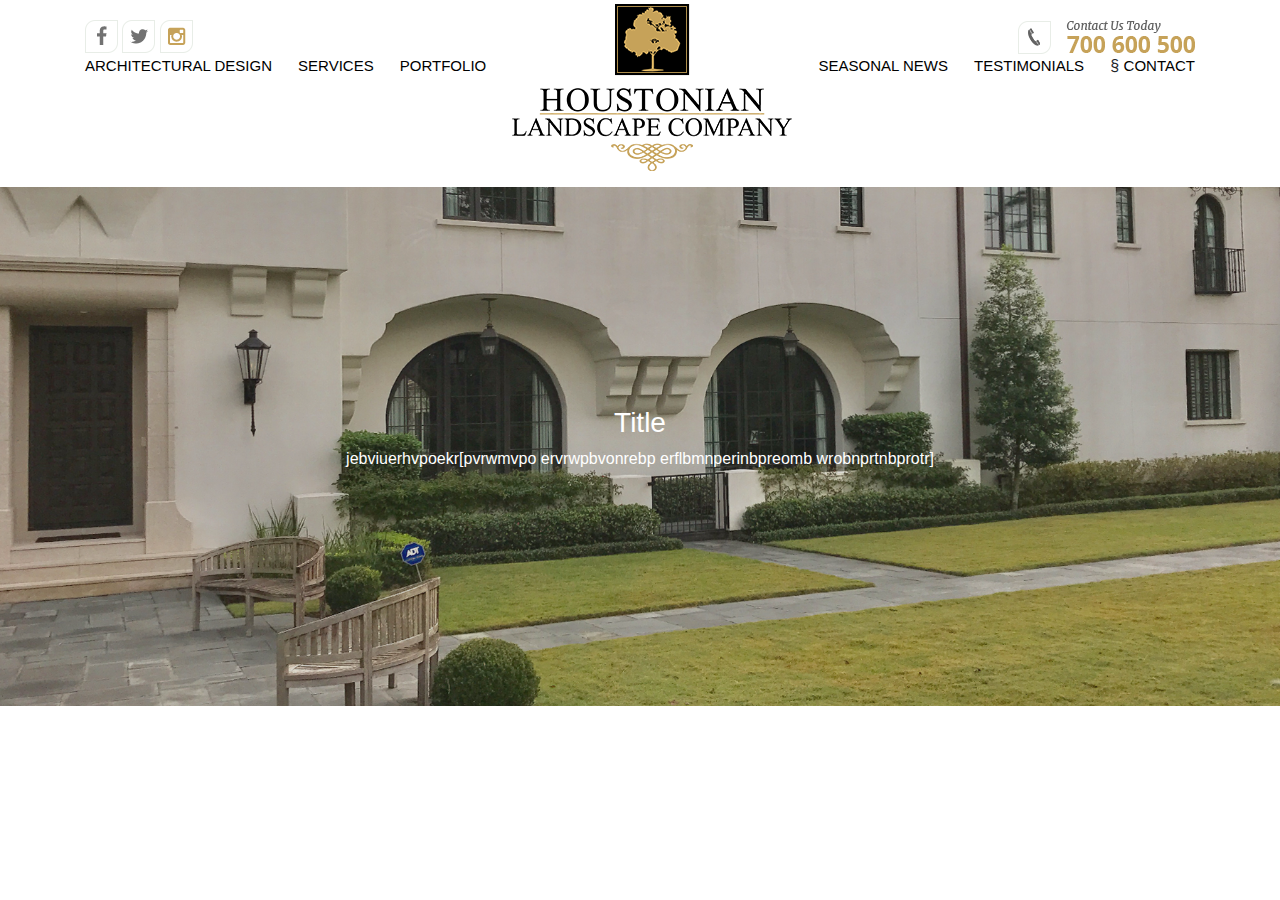
<file: index.html>
<!DOCTYPE html>

<html lang="en">

<head>
	<meta charset="UTF-8">
	<title>HOUSTONIAN LANDSCAPE COMPANY</title>
	<link rel="stylesheet" href="https://stackpath.bootstrapcdn.com/bootstrap/4.3.1/css/bootstrap.min.css" integrity="sha384-ggOyR0iXCbMQv3Xipma34MD+dH/1fQ784/j6cY/iJTQUOhcWr7x9JvoRxT2MZw1T" crossorigin="anonymous">
	<link rel="stylesheet" href="css/main.css">

</head>
<body>
	<header>
		<div class="container">
			<div class="header-line">
				<div class="socials">
					<a href="#">
						<img src="img/face.png" alt="" class="face">
					</a>
					<a href="#">
						<img src="img/twit.png" alt="" class="twit">
					</a>
					<a href="#">
						<img src="img/inst.png"	alt="" class="inst">
					</a>
				</div>
				<a href="tel:55555555"><img src="img/phone.png" alt=""class=phone></a>
			</div>
		</div>
		<div class="container">
			<nav class="menu">
				<ul class="menu-wrap">
					<li class="left">
						<a href="#">Architectural Design</a>
					</li>
					<li class="left">
						<a href="#">Services</a>
					</li>
					<li class="left">
						<a href="#">Portfolio</a>
					</li>
					<li class="logo-wrap">
						<img src="img/logo.png" alt="" class="logo">
					</li>
					<li class="right">
						<a href="#">Seasonal News</a>
					</li>
					<li class="right">
						<a href="#">Testimonials</a>
					</li>
					<li class="right">§
						<a href="#">Contact</a>
					</li>
				</ul>
			</nav>
		</div>
	</header>
	<section>
		<div class="slider">
			<div class="slider-title">
				<div class="container">
					<h3>Title</h3>
					<p class="subtitle">
						jebviuerhvpoekr[pvrwmvpo ervrwpbvonrebp erflbmnperinbpreomb wrobnprtnbprotr]
					</p>
				</div>
			</div>
			<img src="img/bg.png" class="bg">
		</div>
	</section>

</body>

</html>
</file>
<file: css/main.css>
body{
	padding: 0;
	margin: 0;
	width: 100%;
}
header {
	
}
.bg{
 width: 1800px;
 display: block;
 margin: 0 auto;
}
.header-line {
	margin-top: 20px;
	display: flex;
	justify-content: space-between;
	flex-direction: row;
}
.socials > a {
	text-decoration: none;
}
.face{
} 
.twit{
} 
.inst{
} 
.logo{
	display: block;
  margin: 0 auto;
  margin-top: -50px;
}
.phone{
}

.menu{
	padding: 0;
	margin: 0;
	display: block;
}
.menu > ul {
	display: flex;
    justify-content: space-between;
    padding: 0;
}
.menu li{
	display: block;
}
.menu li a{
	color:#000;
	text-decoration: none;
	text-transform: uppercase;
	font-size: 15px;
}

.slider {
	position: relative;
}

.slider > img {
	width: 100%;
}
.slider-title {
	position: absolute;
	width: 100%;
	height: 100%;
}
.slider-title > .container{
	height: 100%;
    display: flex;
    justify-content: center;
    align-items: center;
    -webkit-flex-direction: column;
    -moz-flex-direction: column;
    -ms-flex-direction: column;
    -o-flex-direction: column;
    flex-direction: column;
    color: #fff
}

@media screen and (max-width: 1100px) {
	.menu li a {
		font-size: 10px
	}

}
</file>
